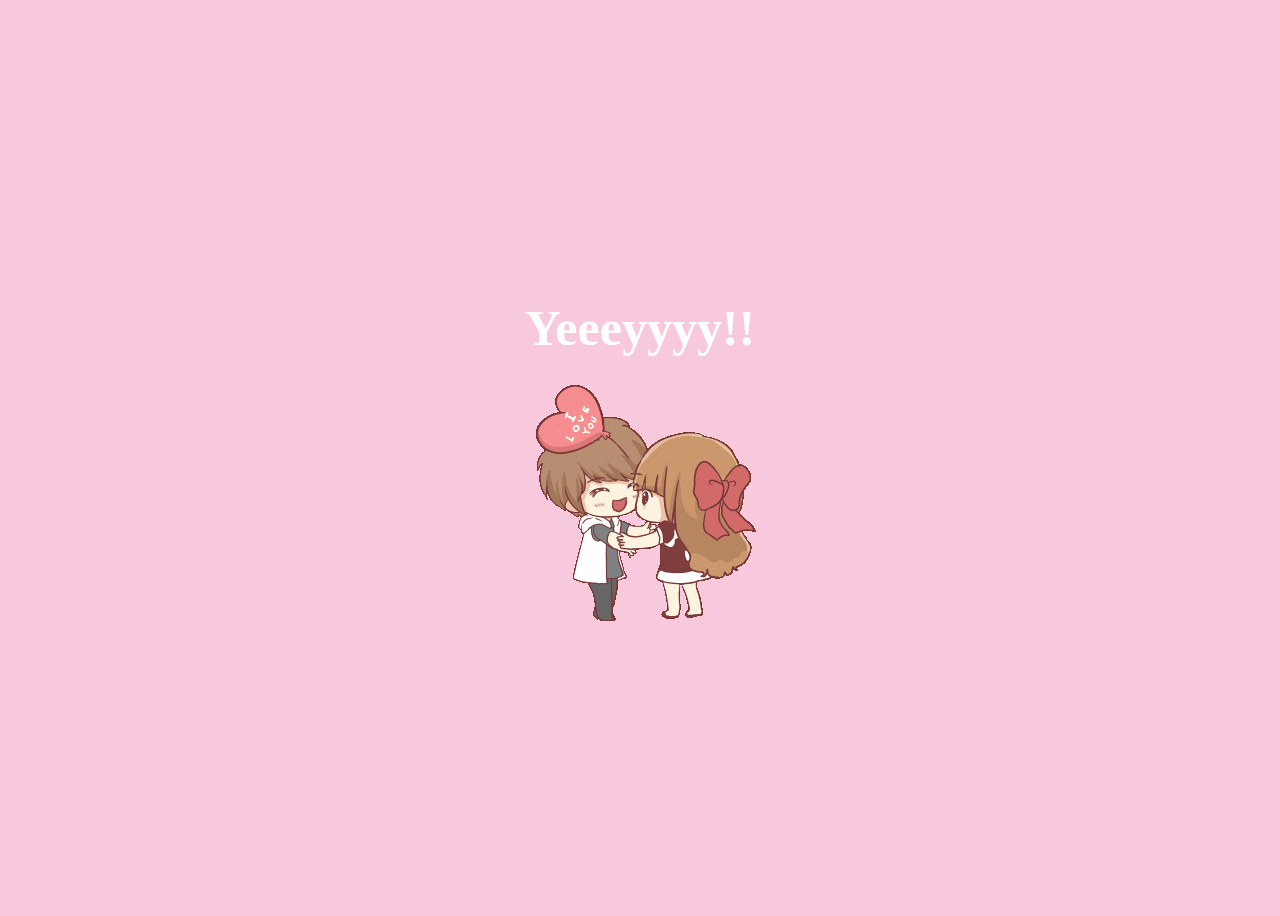
<file: success.html>
<!DOCTYPE html>
<html lang="en">
    <head>
        <link rel="stylesheet" href="./success.css">
        
    </head> 
    <body>
        <div class="container">
            <div >
                <h1 class = "header_text">Yeeeyyyy!!</h1>
            </div>
            <div class="gif_container">
                <img src="./sucess.gif" alt="Cute animated illustration">
            </div>
        </div>
       
    </body> 
</html>
</file>
<file: success.css>
body {
    display: flex;
    justify-content: center;
    align-items: center;
    height: 100vh;
    background-color: #F8C8DC;
}

/* Position the "No" button absolutely within body */
#noButton {
    position: absolute;
    margin-left: 150px;
    transition: 0.5s;
    /* Smooth movement */
}

#yesButton {
    position: absolute;
    margin-right: 150px;
    /* Smooth movement */
}

.header_text {
    font-family: 'Nunito';
    font-size: 50px;
    font-weight: bold;
    color: white;
    text-align: center;
    margin-top: 20px;
    margin-bottom: 0px;
}

.text {
    font-family: 'Nunito';
    font-size: 25px;
    font-weight: bold;
    color: white;
    text-align: center;
    margin-top: 20px;
    margin-bottom: 0px;
}

.buttons {
    display: flex;
    flex-direction: row;
    justify-content: center;
    align-items: center;
    margin-top: 20px;
    margin-left: 20px;
    /* optional: adds some space between the buttons */
}

.btn {
    background-color: #FFB6C1;
    color: white;
    padding: 15px 32px;
    text-align: center;
    display: inline-block;
    font-size: 16px;
    margin: 4px 2px;
    cursor: pointer;
    border: none;
    border-radius: 12px;
    transition: background-color 0.3s ease;
}

.btn:hover {
    background-color: #FAF9F6;
}

.gif_container {
    display: flex;
    justify-content: center;
    align-items: center;
}
</file>
